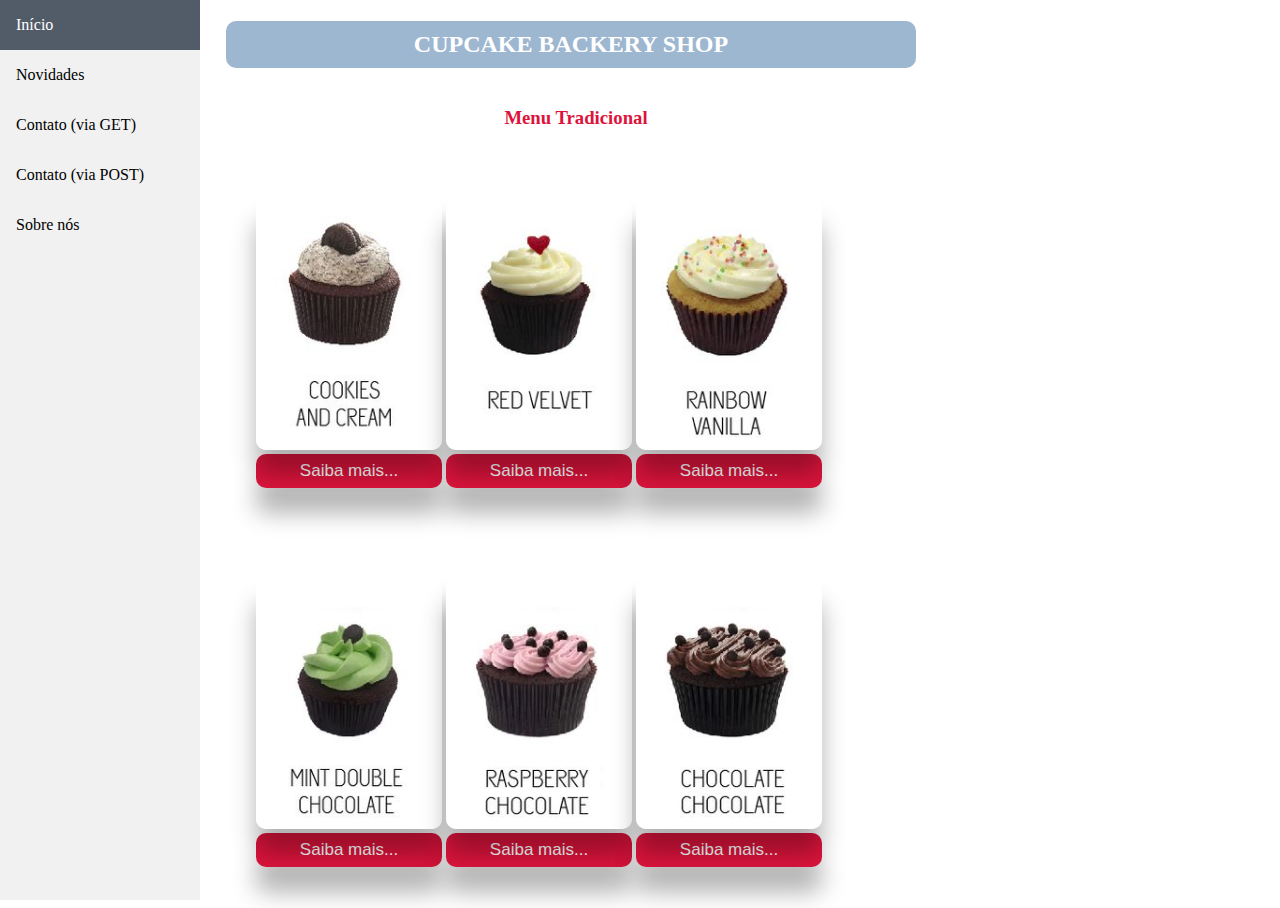
<file: index.html>
<!DOCTYPE html>
<html lang="pt-br">

<head>
    <meta charset="UTF-8">
    <meta name="viewport" content="width=device-width, initial-scale=1.0">
    <link rel="stylesheet" href="css/style.css">
    <link rel="icon" type="image/png" href="img/mufin.png">
    <title>Meu Site Exemplo</title>
</head>

<body>
    <div class="sidebar">
        <a class="active" href="index.html">Início</a>
        <a href="news.html">Novidades</a>
        <a href="contact_GET.html">Contato (via GET)</a>
        <a href="contact_POST.html">Contato (via POST)</a>
        <a href="about.html">Sobre nós</a>
    </div>

    <div class="content">
        <h2 class="titleTop">Cupcake Backery Shop</h2>
        <h3 class="titleBottom">Menu Tradicional</h3>

        <div class="first">
            <div class="menu">
                <img class="imgStamp" src="img/CupFlavor1.png">
                <input class="modalButton" type="button" value="Saiba mais..." onclick="openModal('CupFlavor1');">
            </div>
            <div class="menu">
                <img class="imgStamp" src="img/CupFlavor2.png">
                <input class="modalButton" type="button" value="Saiba mais..." onclick="openModal('CupFlavor2');">
            </div>
            <div class="menu">
                <img class="imgStamp" src="img/CupFlavor3.png">
                <input class="modalButton" type="button" value="Saiba mais..." onclick="openModal('CupFlavor3');">
            </div>
        </div>
        <div class="second">
            <div class="menu">
                <img class="imgStamp" src="img/CupFlavor4.png">
                <input class="modalButton" type="button" value="Saiba mais..." onclick="openModal('CupFlavor4');">
            </div>
            <div class="menu">
                <img class="imgStamp" src="img/CupFlavor5.png">
                <input class="modalButton" type="button" value="Saiba mais..." onclick="openModal('CupFlavor5');">
            </div>
            <div class="menu">
                <img class="imgStamp" src="img/CupFlavor6.png"> 
                <input class="modalButton" type="button" value="Saiba mais..." onclick="openModal('CupFlavor6');">
            </div>
        </div>
    </div>

    <!-- Modal Detalhes -->
    <div id="knowMore" class="modal">
        <header>
            <span onclick="closeModal();" class="topright">X</span>
        </header>
        <div>
            <p id="txt1" class="infoH"></p> 
            <p id="txt2" class="info"></p>
            <p id="txt3" class="info"></p>
        </div>
    </div>
    <script src="script/script.js"></script>
</body>

</html>
</file>
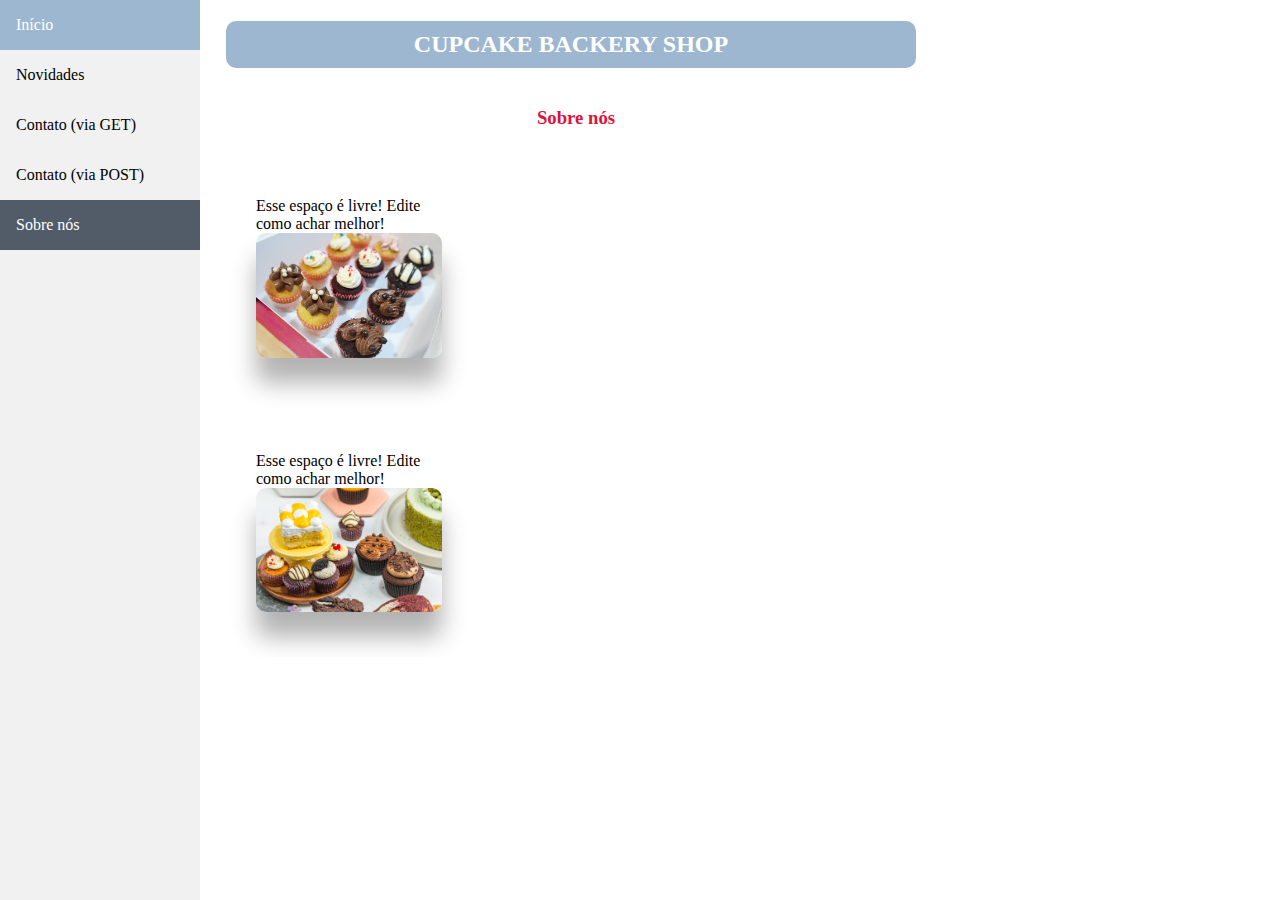
<file: about.html>
<!DOCTYPE html>
<html>

<head>
    <meta charset="UTF-8">
    <meta name="viewport" content="width=device-width, initial-scale=1.0">
    <link rel="stylesheet" href="css/style.css">
    <link rel="icon" type="image/png" href="img/mufin.png">
    <title>Meu Site Exemplo</title>
</head>

<body>
    <div class="sidebar">
        <a href="index.html">Início</a>
        <a href="news.html">Novidades</a>
        <a href="contact_GET.html">Contato (via GET)</a>
        <a href="contact_POST.html">Contato (via POST)</a>
        <a class="active" href="about.html">Sobre nós</a>
    </div>

    <div class="content">
        <h2 class="titleTop">Cupcake Backery Shop</h2>
        <h3 class="titleBottom">Sobre nós</h3>
        <div class="first">
            <div class="menu">
                Esse espaço é livre! Edite como achar melhor! 
                <img src="img/about-left.jpg" class="imgStamp">
            </div>
        </div>
        <!-- -->
        <div class="second">
            <div class="menu">
                Esse espaço é livre! Edite como achar melhor! 
                <img src="img/about-right.jpg" class="imgStamp">
            </div>
        </div>
    </div>

</body>

</html>
</file>
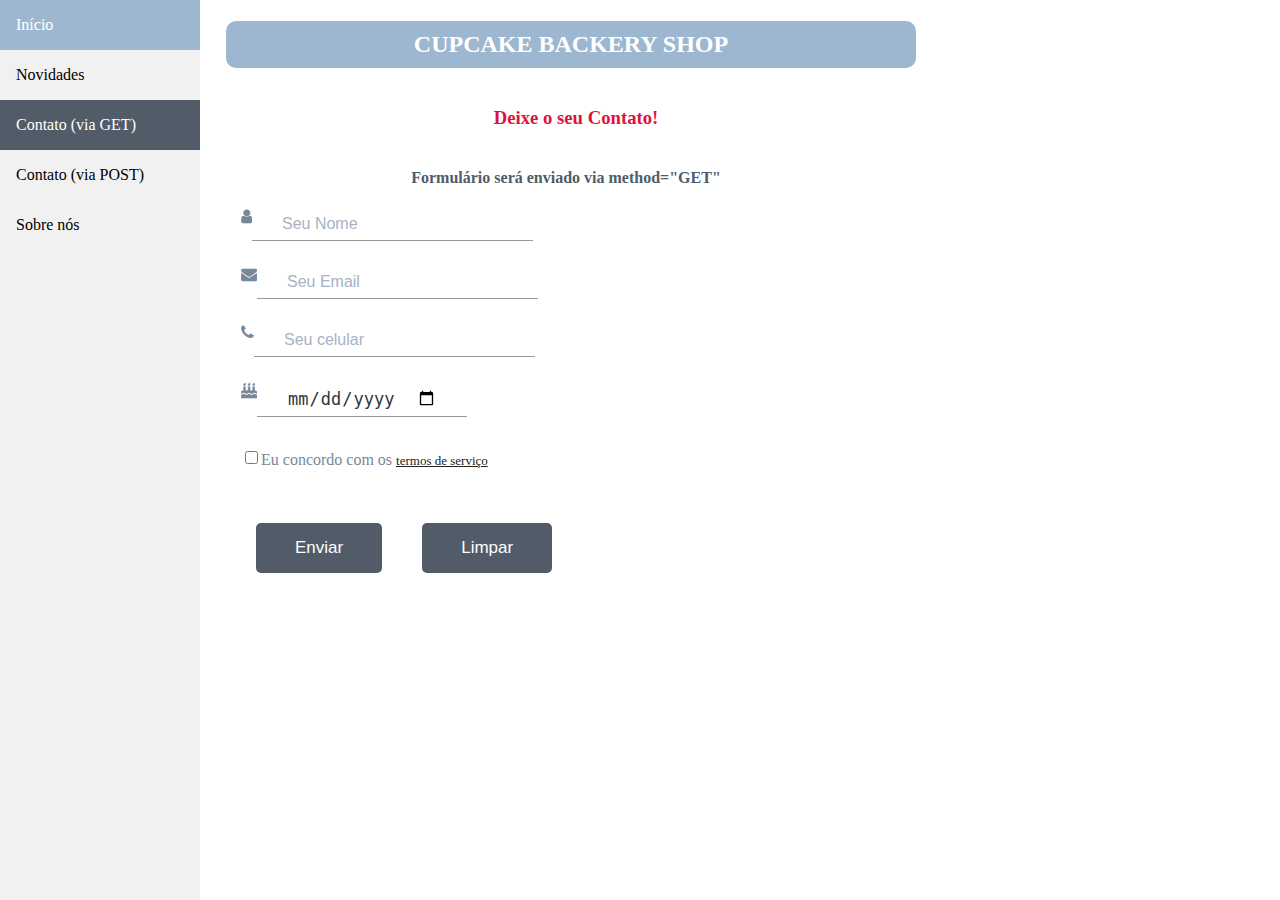
<file: contact_GET.html>
<!DOCTYPE html>
<html>

<head>
    <meta charset="UTF-8">
    <meta name="viewport" content="width=device-width, initial-scale=1.0">
    <link rel="stylesheet" href="https://cdnjs.cloudflare.com/ajax/libs/font-awesome/4.7.0/css/font-awesome.css"
        integrity="sha512-5A8nwdMOWrSz20fDsjczgUidUBR8liPYU+WymTZP1lmY9G6Oc7HlZv156XqnsgNUzTyMefFTcsFH/tnJE/+xBg=="
        crossorigin="anonymous" referrerpolicy="no-referrer" />
    <link rel="stylesheet" href="css/style.css">
    <link rel="icon" type="image/png" href="img/mufin.png">
    <title>Meu Site Exemplo</title>
</head>

<body>
    <div class="sidebar">
        <a href="index.html">Início</a>
        <a href="news.html">Novidades</a>
        <a class="active" href="contact_GET.html">Contato (via GET)</a>
        <a href="contact_POST.html">Contato (via POST)</a>
        <a href="about.html">Sobre nós</a>
    </div>

    <div class="content">
        <h2 class="titleTop">Cupcake Backery Shop</h2>
        <h3 class="titleBottom">Deixe o seu Contato! </h3>
        <h4 class="formType">Formulário será enviado via method="GET"</h4>
        <div class="contact-form">
            <form method="GET" action="contact_actionGET.php" >
                <div class="form-group">
                    <label for="name"><i class="fa fa-user" aria-hidden="true"></i></label>
                    <input type="text" name="name" id="name" placeholder="Seu Nome" required>
                </div><br>
                <div class="form-group">
                    <label for="email"><i class="fa fa-envelope" aria-hidden="true"></i></label>
                    <input type="email" name="email" id="email" placeholder="Seu Email" required>
                </div><br>
                <div class="form-group">
                    <label for="celular"><i class="fa fa-phone" aria-hidden="true"></i></label>
                    <input type="phone" name="celular" id="celular" pattern="\(\d{2}\)\s\d{4,5}-\d{4}$"                    
                    onkeydown="return mascaraTelefone(event)" placeholder="Seu celular" title="(xx) xxxxx-xxxx" required>
                </div><br>
                <div class="form-group">
                    <label for="dt_nasc"><i class="fa fa-birthday-cake" aria-hidden="true"></i></label>
                    <input type="date" name="dt_nasc" id="dt_nasc" title="Data de Nascimento" required onblur = "validaAniversario()" ><span class="erro" id="lblErro"></span>
                </div><br>
                <div class="form-group">
                    <input type="checkbox" name="agree-term" id="agree-term" class="agree-term" required />
                    <label for="agree-term" class="label-agree-term"><span><span></span></span>Eu concordo com os <a href="#" class="term-service">termos de serviço</a></label>
                </div><br>
                <div class="form-group form-button">
                    <input type="submit" class="form-submit" value="Enviar" onclick = "return validaAniversario()" > 
                    <input type="reset"  class="form-submit" value="Limpar">
                </div>
            </form>
        </div>
    </div>
    <script src="script/script.js"></script>
    
</body>

</html>
</file>
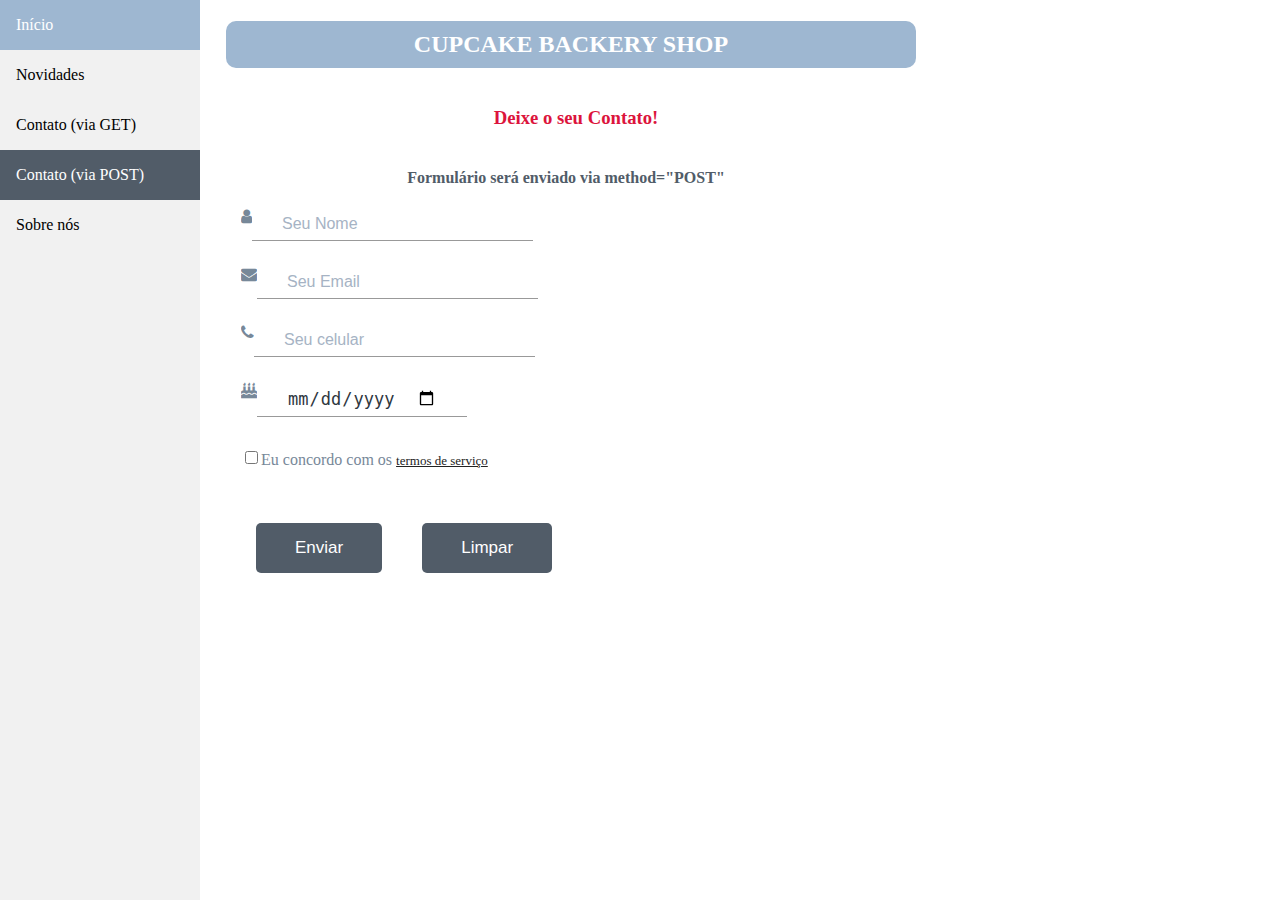
<file: contact_POST.html>
<!DOCTYPE html>
<html>

<head>
    <meta charset="UTF-8">
    <meta name="viewport" content="width=device-width, initial-scale=1.0">
    <link rel="stylesheet" href="https://cdnjs.cloudflare.com/ajax/libs/font-awesome/4.7.0/css/font-awesome.css"
        integrity="sha512-5A8nwdMOWrSz20fDsjczgUidUBR8liPYU+WymTZP1lmY9G6Oc7HlZv156XqnsgNUzTyMefFTcsFH/tnJE/+xBg=="
        crossorigin="anonymous" referrerpolicy="no-referrer" />
    <link rel="stylesheet" href="css/style.css">
    <link rel="icon" type="image/png" href="img/mufin.png">
    <title>Meu Site Exemplo</title>
</head>

<body>
    <div class="sidebar">
        <a href="index.html">Início</a>
        <a href="news.html">Novidades</a>
        <a href="contact_GET.html">Contato (via GET)</a>
        <a class="active" href="contact_POST.html">Contato (via POST)</a>
        <a href="about.html">Sobre nós</a>
    </div>

    <div class="content">
        <h2 class="titleTop">Cupcake Backery Shop</h2>
        <h3 class="titleBottom">Deixe o seu Contato! </h3>
        <h4 class="formType">Formulário será enviado via method="POST"</h4>
        <div class="contact-form">
            <form method="POST" action="contact_actionPOST.php" >
                <div class="form-group">
                    <label for="name"><i class="fa fa-user" aria-hidden="true"></i></label>
                    <input type="text" name="name" id="name" placeholder="Seu Nome" required>
                </div><br>
                <div class="form-group">
                    <label for="email"><i class="fa fa-envelope" aria-hidden="true"></i></label>
                    <input type="email" name="email" id="email" placeholder="Seu Email" required>
                </div><br>
                <div class="form-group">
                    <label for="celular"><i class="fa fa-phone" aria-hidden="true"></i></label>
                    <input type="phone" name="celular" id="celular" pattern="\(\d{2}\)\s\d{4,5}-\d{4}$"                    
                    onkeydown="return mascaraTelefone(event)" placeholder="Seu celular" title="(xx) xxxxx-xxxx" required>
                </div><br>
                <div class="form-group">
                    <label for="dt_nasc"><i class="fa fa-birthday-cake" aria-hidden="true"></i></label>
                    <input type="date" name="dt_nasc" id="dt_nasc" title="Data de Nascimento" required onblur = "validaAniversario()" ><span class="erro" id="lblErro"></span>
                </div><br>
                <div class="form-group">
                    <input type="checkbox" name="agree-term" id="agree-term" class="agree-term" required />
                    <label for="agree-term" class="label-agree-term"><span><span></span></span>Eu concordo com os <a href="#" class="term-service">termos de serviço</a></label>
                </div><br>
                <div class="form-group form-button">
                    <input type="submit" class="form-submit" value="Enviar" onclick = "return validaAniversario()"> 
                    <input type="reset"  class="form-submit" value="Limpar">
                </div>
            </form>
        </div>
    </div>
    <script src="script/script.js"></script>
    
</body>

</html>
</file>
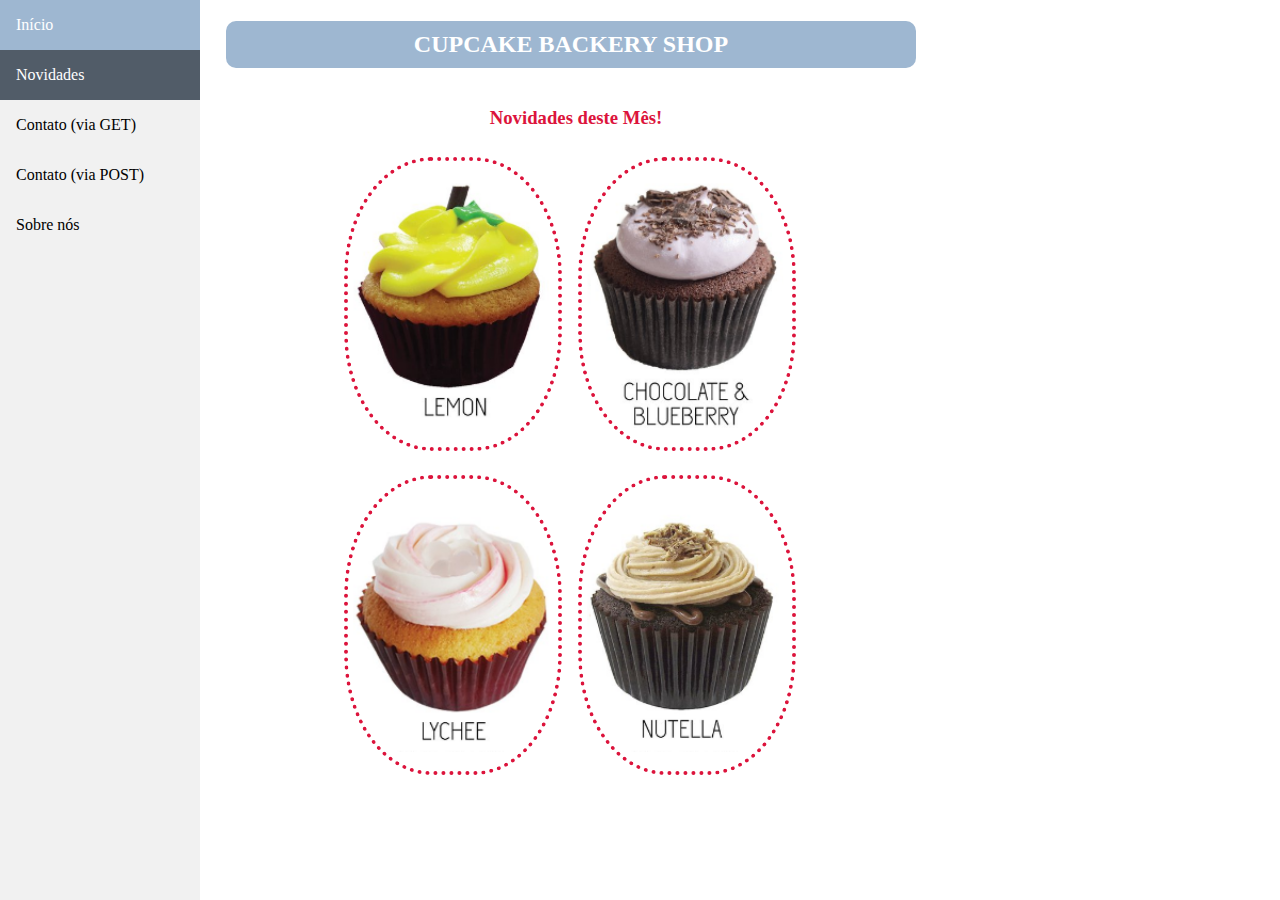
<file: news.html>
<!DOCTYPE html>
<html>

<head>
    <meta name="viewport" content="width=device-width, initial-scale=1.0">
    <meta charset="UTF-8">
    <link rel="stylesheet" href="css/style.css">
    <link rel="icon" type="image/png" href="img/mufin.png">
    <title>Meu Site Exemplo</title>
</head>

<body>
    <div class="sidebar">
        <a href="index.html">Início</a>
        <a class="active" href="news.html">Novidades</a>
        <a href="contact_GET.html">Contato (via GET)</a>
        <a href="contact_POST.html">Contato (via POST)</a>
        <a href="about.html">Sobre nós</a>
    </div>

    <div class="content" style="text-align: center;">
        <h2 class="titleTop">Cupcake Backery Shop</h2>
        <h3 class="titleBottom">Novidades deste Mês!</h3>
        <div class="left">
            <div class="menuNews">
                <img class="imgStampNews" src="img/CupFlavorNew1.png">
                <div class="overlay">
                    <div class="textImg">NOVIDADE!<br><br>LEMON<br>Creme de limão,<br> no bolo de baunilha.<br><br>R$ 15,00</div>
                    
                </div>
            </div>
            <div class="menuNews">
                <img class="imgStampNews" src="img/CupFlavorNew2.png">
                <div class="overlay">
                    <div class="textImg">NOVIDADE!<br><br>CHOCOLATE &<br>BLUEBERRY<br>Creme de framboesa,<br> no bolo de chocolate.<br><br>R$ 15,00</div>
                </div>
            </div>
        </div>

        <div class="right">
            <div class="menuNews">
                <img class="imgStampNews" src="img/CupFlavorNew3.png">
                <div class="overlay">
                    <div class="textImg">NOVIDADE!<br><br>LINCHEE<br>Creme de Lichia,<br>no bolo de laranja.<br><br>R$ 15,00</div>
                </div>
            </div>
            <div class="menuNews">
                <img class="imgStampNews" src="img/CupFlavorNew4.png">
                <div class="overlay">
                    <div class="textImg">NOVIDADE!<br><br>NUTELLA<br>Creme de Nutela,<br> no bolo de chocolate.<br><br>R$ 15,00</div>
                </div>
            </div>
        </div>

    </div>

</body>

</html>
</file>
<file: css/style.css>
body {
    margin: 0;
    font-family: cursive;
}

.sidebar {
    margin: 0;
    padding: 0;
    width: 200px;
    background-color: #f1f1f1;
    position: fixed;
    height: 100%;
    overflow: auto;
}

.sidebar a {
    display: block;
    color: black;
    padding: 16px;
    text-decoration: none;
}

.sidebar a.active {
    background-color: rgb(81, 92, 104);
    color: white;
}

.sidebar a:hover:not(.active) {
    background-color: rgb(158, 183, 209);
    color: white;
}

.content {
    padding: 1px 16px;
    position: inherit;
    margin-left: 200px;
    width: 700px;
    background: #fff;
    display: grid;
    overflow: auto;
    height: 100%;
}

.content .titleTop {
    position: relative;
    max-height: 100px;
    padding: 10px;
    background-color: rgb(158, 183, 209);
    border-radius: 10px;
    margin-left: 10px;
    text-align: center;
    text-transform: uppercase;
    color: white;
}

.content .titleBottom {
    position: relative;
    max-height: 40px;
    text-align: center;
    margin-left: 20px;
    color: crimson
}

.content .formType {
    text-align: center;
    color:rgb(81, 92, 104);
}

.content .first {
    position: relative;
    margin-top: 10px;
    background: #fff;
    padding: 40px;
}

.content .second {
    position: relative;
    margin-top: 10px;
    background: #fff;
    padding: 40px;
}

.contact-form {
    text-align: left;
}

.form-submit {
    display: inline-block;
    background: rgb(81, 92, 104);
    color: #fff;
    border-bottom: none;
    width: auto;
    padding: 15px 39px;
    border-radius: 5px;
    -moz-border-radius: 5px;
    -webkit-border-radius: 5px;
    -o-border-radius: 5px;
    -ms-border-radius: 5px;
    margin-top: 25px;
    margin-left: 25px;
    margin-right: 25px;
    margin-left: 15px;
    cursor: pointer
}

.form-submit:hover {
    background: rgb(129, 145, 161);
}

.form-group {
    position: relative;
    margin-bottom: 25px;
    overflow: hidden;
    display: inline-flex;
    margin-left: 25px;
}

.form-group:last-child {
    margin-bottom: 0
}

.form-group .erro{
    color: crimson;
}

label {
    color: lightslategrey;
}

input {
    outline: none;
    width: 100%;
    display: block;
    color: rgb(47, 55, 63);
    font-size: 17px;
    border: none;
    border-bottom: 1px solid #999;
    padding: 6px 30px;
    box-sizing: border-box
}

::placeholder {
    color: rgb(166, 179, 196);
    font-size: medium;
}

.label-agree-term {
    position: relative;
    top: 0%;
}

.agree-term {
    display: inline-block;
    width: auto
}

.term-service {
    font-size: 13px;
    color: #222
}

input[type=checkbox]+label {
    display: inline-block;
    line-height: 1.5em;
    margin-top: 6px;
}

p {
    margin-bottom: 0;
    font-size: 16px;
    color: rgb(97, 112, 128);
    text-align: center;
}

table.tableCSS {
    background-color: white;
    text-align: left;
    padding: 10px;
    width: 650px;
    margin-left: auto;
    margin-right: auto;
    font-size: medium;
    font-family: 'Gill Sans', 'Gill Sans MT', Calibri, 'Trebuchet MS', sans-serif;
}

table.tableCSS td {
    border: 5px;
    border-radius: 10px;
    padding: 10px;
    border: 1px solid #dbdbdb;
}

table.tableCSS th {
    background-color: #eaedf1;
    border-radius: 10px;
    height: 30px;
    color: rgb(97, 112, 128);
    text-align: center;
}

.modal {
    position: absolute;
    display: none;
    top:30%;
    left: 30%;
    max-width: 200px;
    background-color: rgb(252, 244, 220);
    border-radius: 10px;
    padding: 15px 15px;
    box-shadow: 0 25px 25px rgb(0 0 0 / 30%);
}

.modal .info {
    color: crimson;
    font-size: medium;
    padding-left: 10px;
    text-align: center;
}

.modal .infoH {
    color: crimson;
    font-size: medium;
    text-transform: uppercase;
    padding-left: 10px;
    text-align: center;
}

.content .menu {
    position: relative;
    width: 30%;
    display: inline-block;
    border-radius: 10px;
}

.content .menuNews {
    position: relative;
    width: 30%;
    display: inline-block;
    border-radius: 10px;
    margin: 10px;
}

.content .menu .imgStamp {
    position: relative;
    width: 100%;
    border-radius: 10px;
    box-shadow: 0 25px 25px rgba(0, 0, 0, 0.3);
}

.content .menuNews .imgStampNews {
    display: block;
    width: 100%;
    height: 100%;
    border-radius: 40%;
    border: 4px dotted crimson;
    
}

.overlay {
    position: absolute;
    bottom: 100%;
    left: 0;
    right: 0;
    background-color: rgb(252, 244, 220);
    overflow: hidden;
    width: 100%;
    height: 0;
    transition: .9s ease;
}


.menuNews:hover .overlay {
    bottom: 0;
    height: 100%;
}

.textImg {
    white-space: nowrap;
    color: crimson;
    font-size: medium;
    text-align: center;
    position: absolute;
    overflow: hidden;
    top: 50%;
    left: 50%;
    transform: translate(-50%, -50%);
    -ms-transform: translate(-50%, -50%);
}

.content .menu .modalButton {
    outline: none;
    background-color: crimson;
    color: white;
    width: 100%;
    font-size: 17px;
    border: none;
    border-radius: 10px;
    padding: 7px 7px;
    box-shadow: 0 25px 25px rgb(0 0 0 / 30%);
    cursor: pointer
}

.topright {
    position: absolute;
    right: 5px;
    border-radius: 4px;
    padding: 2px;
    top: 0;
    background-color: crimson;
    color: #fff;
    cursor: pointer
}

@media screen and (max-width: 700px) {
    .sidebar {
        width: auto;
        height: auto;
        position: relative;
    }

    .sidebar a {
        float: left;
    }

    div.content {
        margin-left: 0;
        position: relative;
        width: auto;
        height: auto;
    }

    .content .titleTop {
        width: 90%;
    }

}

@media screen and (max-width: 400px) {
    .sidebar a {
        text-align: center;
        float: none;
    }

    div.content {
        margin-left: 0;
        position: relative;
        height: auto;
    }

    .content .titleTop {
        width: 90%;
    }
}
</file>
